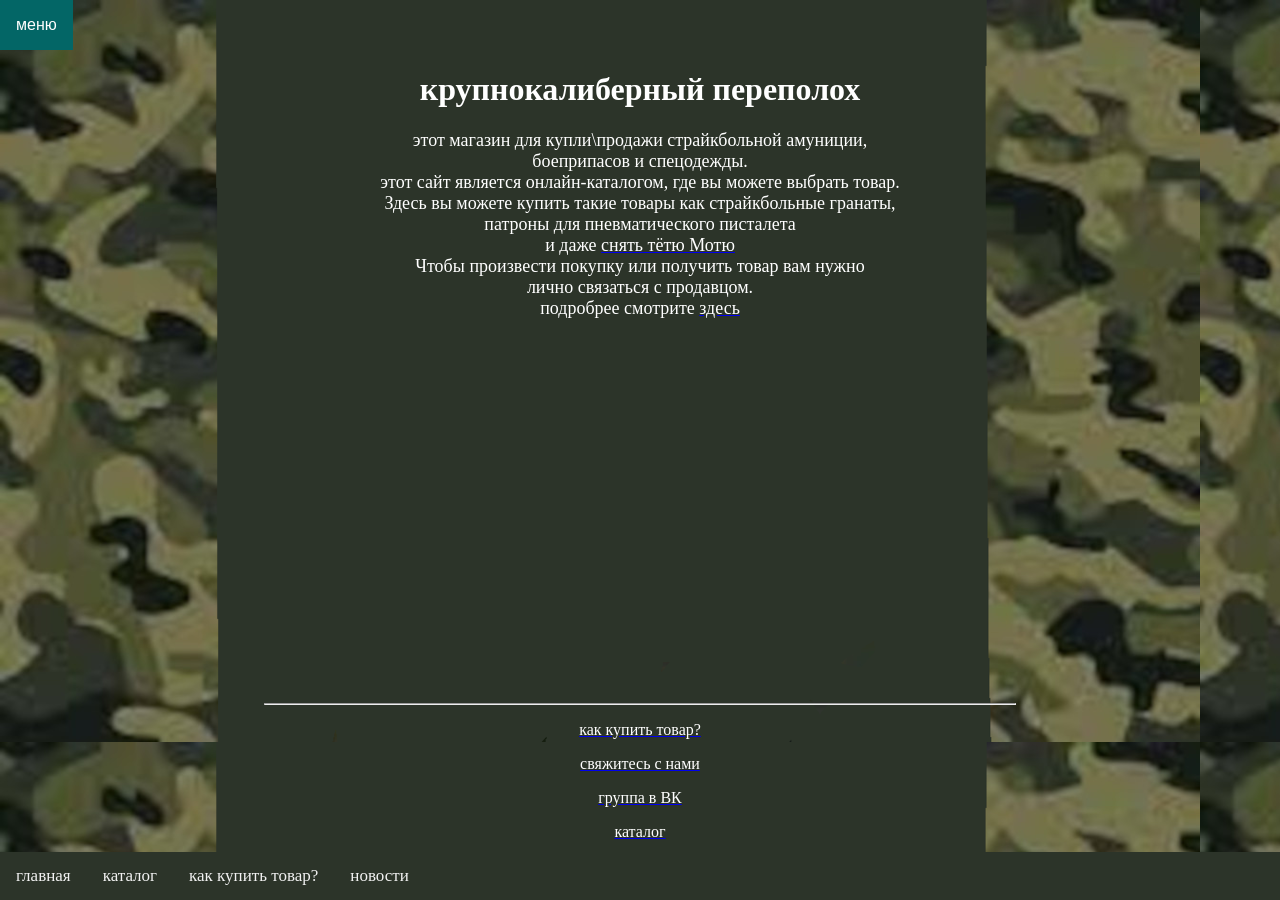
<file: index.html>
<!DOCTYPE html>
<html>
<head>
	<link rel="stylesheet" href="style.css">
	<link rel="shortcut icon" href="icon.jpeg">
	<title>"крупнокалиберный переполох"|магазин страйкбольных боеприпасов и амуниции</title>
	<meta charset = "utf-8">
	<meta name="viewport" content="width=device-width, initial-scale=1">

</head>

<body bgcolor="#666633">
	
<div class="dropdown">
<button onclick="myFunction()" class="dropbtn">меню</button>
  <div id="myDropdown" class="dropdown-content">
    <a href="catalog.html">каталог</a>
    <a href="contact.html">контакты</a>
    <a href="how.html">как купить товар?</a>
    <a href="faq.html">ЧАВО</a>
    <a href="vk">группа в ВК</a>
    <a href="news.html">новости</a>
    <a href="sell.html">продать</a>
  </div>
</div>

<div class="navbar">
  <a href="index.html">главная</a>
  <a href="catalog.html">каталог</a>
  <a href="how.html">как купить товар?</a>
  <a href="news.html">новости</a>  
</div>


<script>
function myFunction() {
    document.getElementById("myDropdown").classList.toggle("show");
}

// Close the dropdown if the user clicks outside of it
window.onclick = function(event) {
  if (!event.target.matches('.dropbtn')) {

    var dropdowns = document.getElementsByClassName("dropdown-content");
    var i;
    for (i = 0; i < dropdowns.length; i++) {
      var openDropdown = dropdowns[i];
      if (openDropdown.classList.contains('show')) {
        openDropdown.classList.remove('show');
      }
    }
  }
}
</script>
<br> 
<h1 align="center"> <font color="white">крупнокалиберный переполох</font></h1>
<p align="center";>
	<font size="4", color="white">
	этот магазин для купли\продажи страйкбольной амуниции, <br>
	боеприпасов и спецодежды. <br>
	этот сайт является онлайн-каталогом, где вы можете выбрать товар. <br>
	Здесь вы можете купить такие товары как страйкбольные гранаты, <br> 
	патроны для пневматического писталета <br>
	и даже <a href="catalog.html"><font color="white"> снять тётю Мотю </font> </a> <br>
	Чтобы произвести покупку или получить товар вам нужно <br>
	лично связаться с продавцом. <br> 
	подробрее смотрите <a href="how.html"><font color="white"> здесь </font> </a>
	</font>
</p>
<br> <br> <br> <br> <br> <br> <br> <br> <br> <br> <br> <br> <br> <br> <br> <br> <br> <br> <br> <br>
<hr width="750">
<p>
	<a href="how.html"><font color="white"> <p align="center">как купить товар? </p></font> </a>
	<a href="contact.html"><font color="white"> <p align="center">свяжитесь с нами </p></font> </a>  
	<a href="VK.html"><font color="white"><p align="center">группа в ВК </p></font></a>  
	<a href="catalog.html"><font color="white"> <p align="center">каталог </p> </font></a>
	<a href="sell.html"><font color="white"> <p align="center">продать </p> </font></a>

</p>
</body>
</html>
</file>
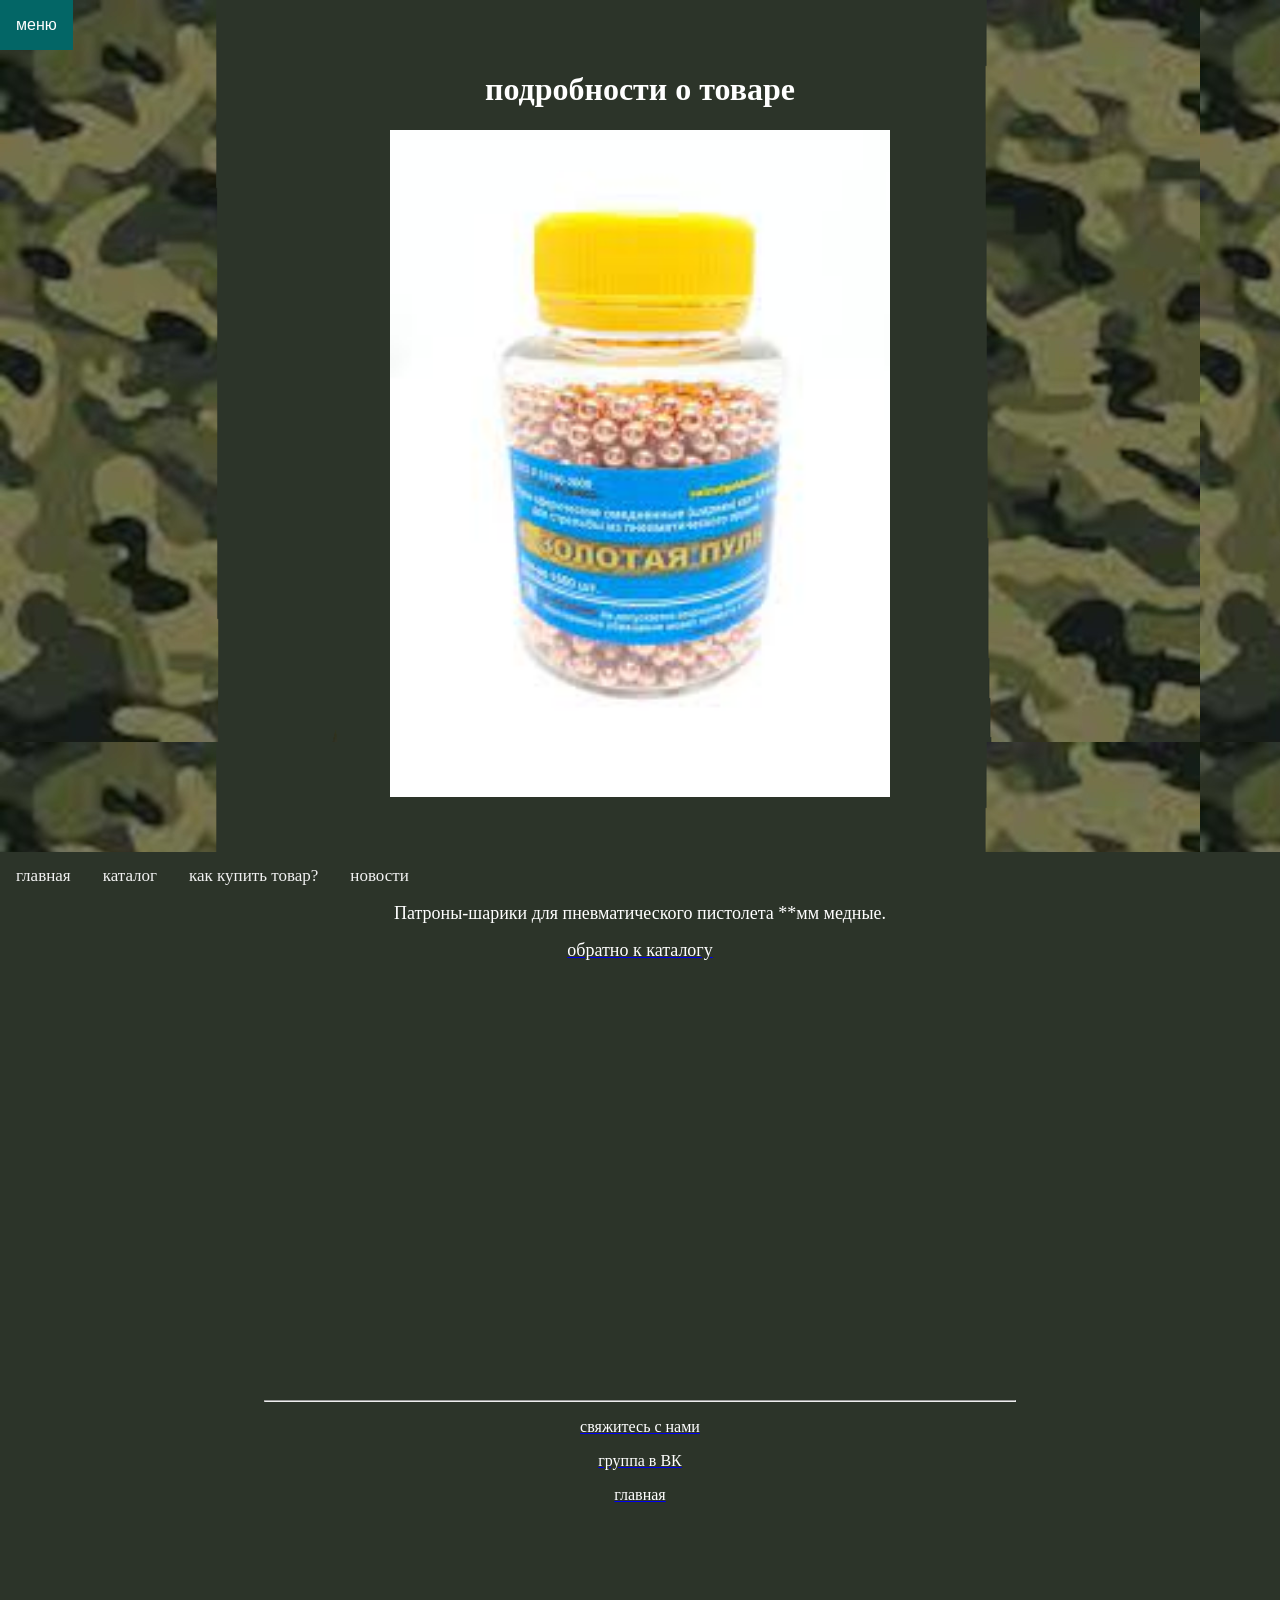
<file: bullets.html>
<!DOCTYPE html>
<html>
<head>
	<link rel="stylesheet" href="style.css">
	<link rel="shortcut icon" href="icon.jpeg">
	<title>"патроны-шарики для пневмата"|магазин страйкбольных боеприпасов и амуниции</title>
	<meta charset = "utf-8">
	<meta name="viewport" content="width=device-width, initial-scale=1">

</head>

<body bgcolor="#666633">
	
<div class="dropdown">
<button onclick="myFunction()" class="dropbtn">меню</button>
  <div id="myDropdown" class="dropdown-content">
    <a href="index.html">главная</a>
    <a href="#contact">контакты</a>
    <a href="#how">как купить товар?</a>
    <a href="#faq">ЧАВО</a>
    <a href="#vk">группа в ВК</a>
  </div>
</div>

<div class="navbar">
  <a href="index.html">главная</a>
  <a href="catalog.html">каталог</a>
  <a href="how.html">как купить товар?</a>
  <a href="news.html">новости</a>  
</div>

<script>
function myFunction() {
    document.getElementById("myDropdown").classList.toggle("show");
}

// Close the dropdown if the user clicks outside of it
window.onclick = function(event) {
  if (!event.target.matches('.dropbtn')) {

    var dropdowns = document.getElementsByClassName("dropdown-content");
    var i;
    for (i = 0; i < dropdowns.length; i++) {
      var openDropdown = dropdowns[i];
      if (openDropdown.classList.contains('show')) {
        openDropdown.classList.remove('show');
      }
    }
  }
}
</script>
<br>
<h1 align="center"> <font color="white">подробности о товаре</font></h1> 
<p align="center"> <img src="bullets.jpeg"; width="500"></p><br>
<h2 align="center"> <font color="white">***₽ пачка\ ***₽ от * упаковок и более</font></h1> 

<p align="center";>
	<font size="4", color="white">
	Патроны-шарики для пневматического пистолета **мм медные.<br>
	<a href="catalog.html"><font color="white"><p align="center">обратно к каталогу</p></font> </a>
	<br>
	</font>
</p>
<br>
<br> <br> <br> <br> <br> <br> <br> <br> <br> <br> <br> <br> <br> <br> <br> <br> <br> <br> <br> <br>
<hr width="750">
<p>
	<a href="contact.html"><font color="white"> <p align="center">свяжитесь с нами </p></font> </a>  <a href="VK.html"><font color="white"><p align="center">группа в ВК </p></font></a>  <a href="index.html"><font color="white"> <p align="center">главная</p> </font></a> <br><br>
<br><br>
</p>
</body>
</html>
</file>
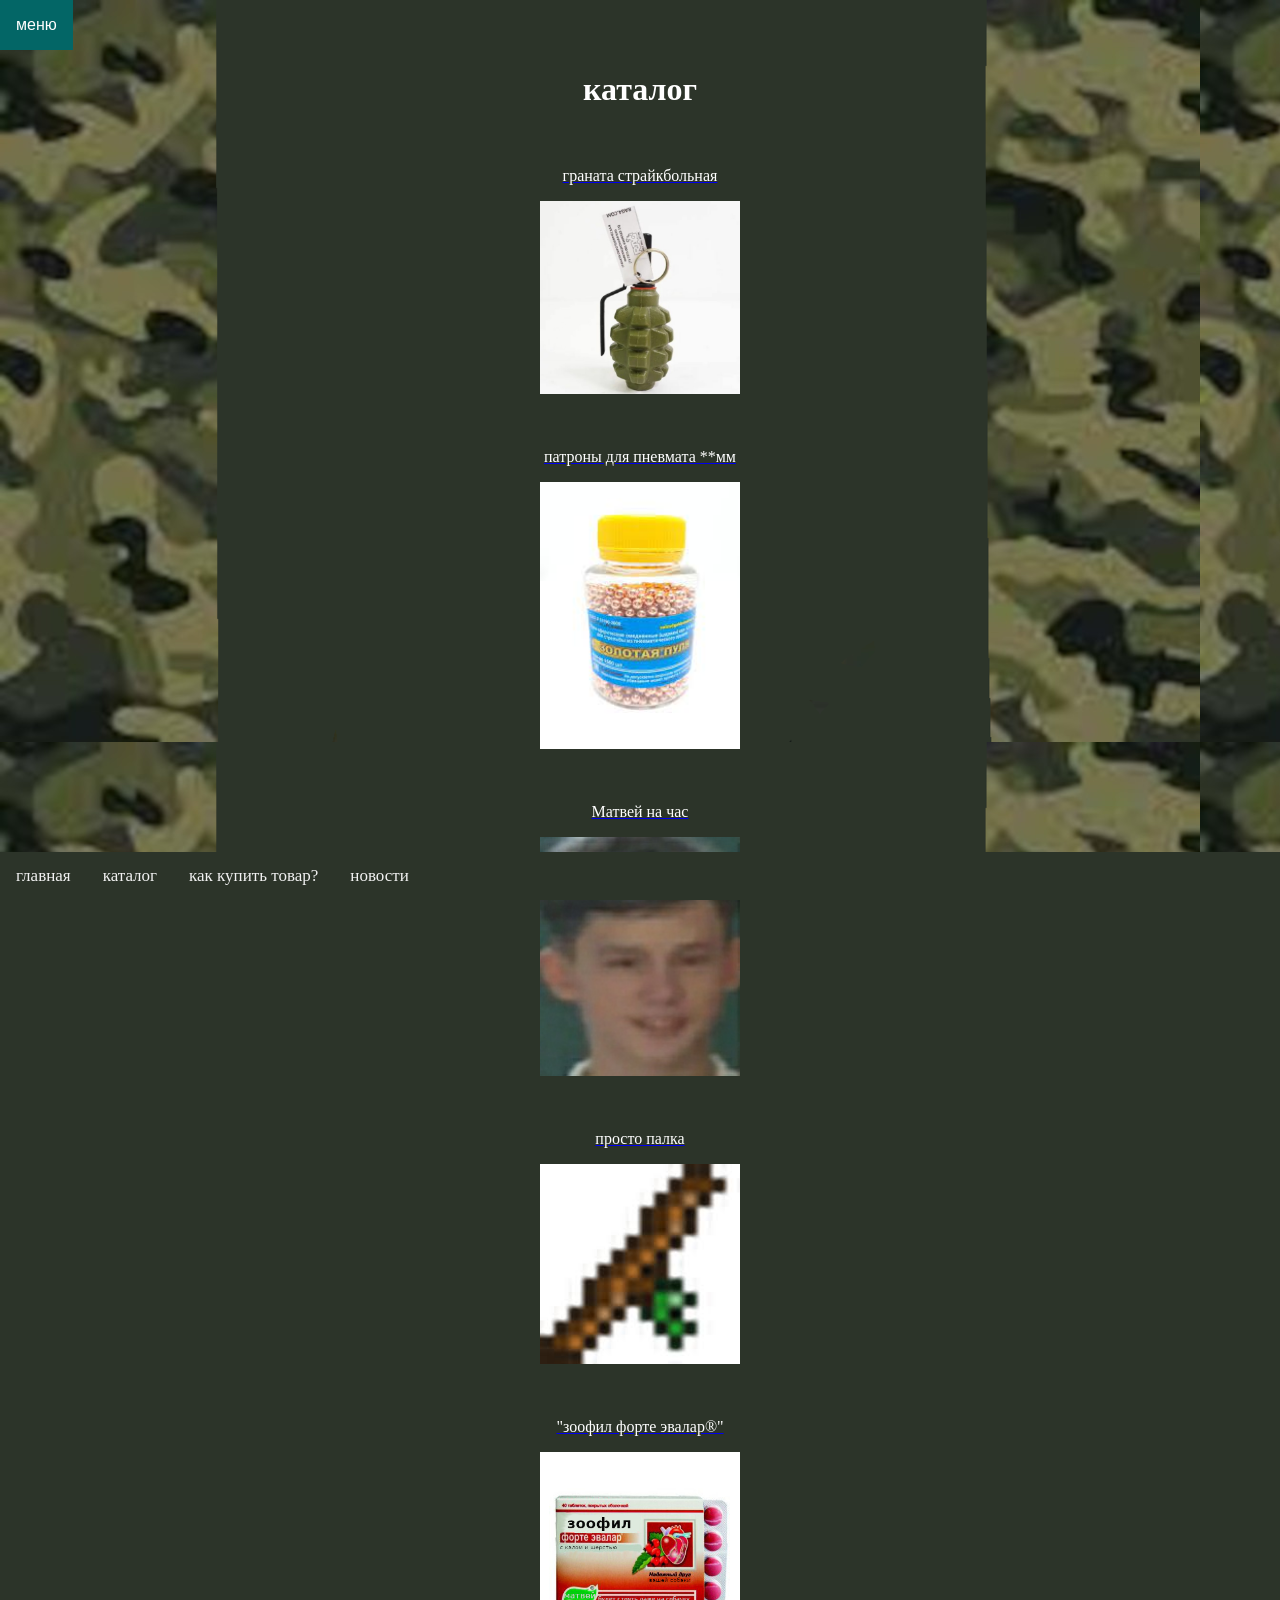
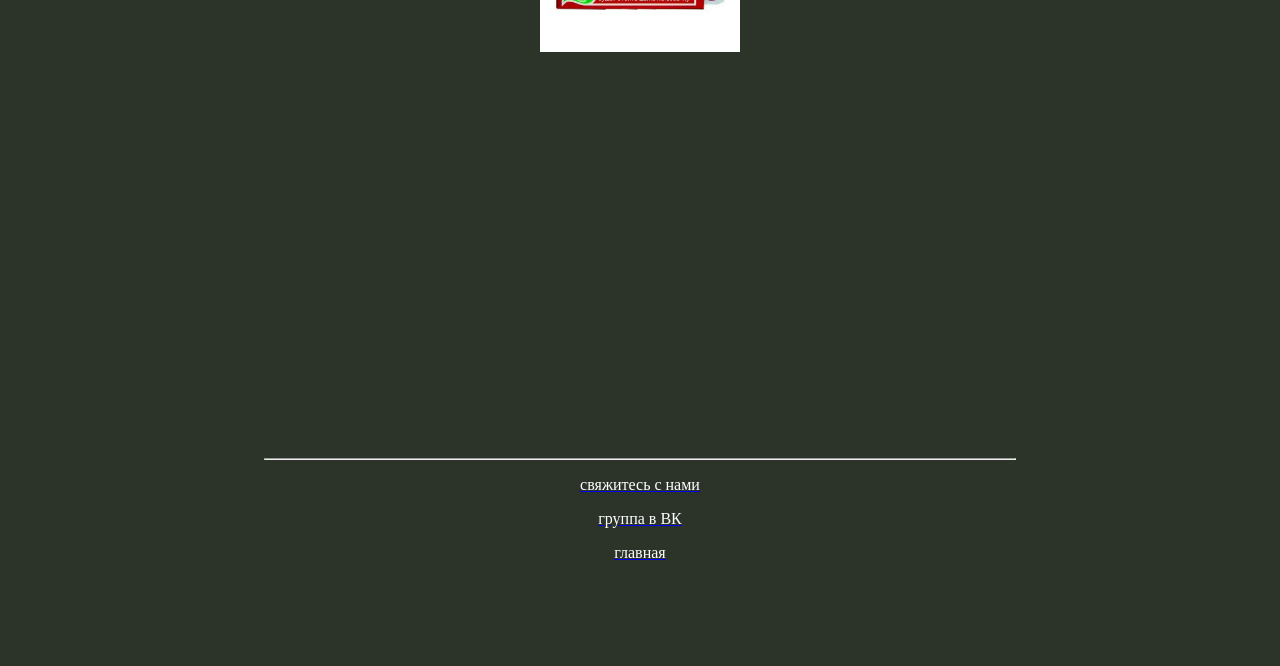
<file: catalog.html>
<!DOCTYPE html>
<html>
<head>
	<link rel="stylesheet" href="style.css">
	<link rel="shortcut icon" href="icon.jpeg">
	<title>"крупнокалиберный переполох"|магазин страйкбольных боеприпасов и амуниции</title>
	<meta charset = "utf-8">
	<meta name="viewport" content="width=device-width, initial-scale=1">

</head>

<body bgcolor="#666633">
	
<div class="dropdown">
<button onclick="myFunction()" class="dropbtn">меню</button>
  <div id="myDropdown" class="dropdown-content">
    <a href="index.html">главная</a>
    <a href="#contact">контакты</a>
    <a href="#how">как купить товар?</a>
    <a href="#faq">ЧАВО</a>
    <a href="#vk">группа в ВК</a>
  </div>
</div>

<div class="navbar">
  <a href="index.html">главная</a>
  <a href="catalog.html">каталог</a>
  <a href="how.html">как купить товар?</a>
  <a href="news.html">новости</a>  
</div>

<script>
function myFunction() {
    document.getElementById("myDropdown").classList.toggle("show");
}

// Close the dropdown if the user clicks outside of it
window.onclick = function(event) {
  if (!event.target.matches('.dropbtn')) {

    var dropdowns = document.getElementsByClassName("dropdown-content");
    var i;
    for (i = 0; i < dropdowns.length; i++) {
      var openDropdown = dropdowns[i];
      if (openDropdown.classList.contains('show')) {
        openDropdown.classList.remove('show');
      }
    }
  }
}
</script>
<br> 
<h1 align="center"> <font color="white">каталог</font></h1>
<p align="center";>
	<font size="4", color="white">
	<br>
	</font>
</p>
<a href="grenade.html"><font color="white"> <p align="center">граната страйкбольная</p></font> </a>
<a href="grenade.html"> <p align="center"> <img src="grenade.jpeg"; width="200"></p> </a> <br>

<a href="bullets.html"><font color="white"> <p align="center">патроны для пневмата **мм </p></font> </a>
<a href="bullets.html"> <p align="center"> <img src="bullets.jpeg"; width="200"></p> </a> <br>

<a href="grenade.html"><font color="white"> <p align="center">Матвей на час</p></font> </a>
<a href="grenade.html"> <p align="center"> <img src="matvey.jpeg"; width="200"></p> </a> <br>

<a href="grenade.html"><font color="white"> <p align="center">просто палка</p></font> </a>
<a href="grenade.html"> <p align="center"> <img src="palka.jpeg"; width="200"></p> </a> <br>

<a href="grenade.html"><font color="white"> <p align="center">"зоофил форте эвалар®"</p></font> </a>
<a href="grenade.html"> <p align="center"> <img src="doctor.jpeg"; width="200"></p> </a> <br>


<br> <br> <br> <br> <br> <br> <br> <br> <br> <br> <br> <br> <br> <br> <br> <br> <br> <br> <br> <br>
<hr width="750">
<p>
	<a href="contact.html"><font color="white"> <p align="center">свяжитесь с нами </p></font> </a>  <a href="VK.html"><font color="white"><p align="center">группа в ВК </p></font></a>  <a href="index.html"><font color="white"> <p align="center">главная</p> </font></a> <br><br>
<br><br>
</p>
</body>
</html>
</file>
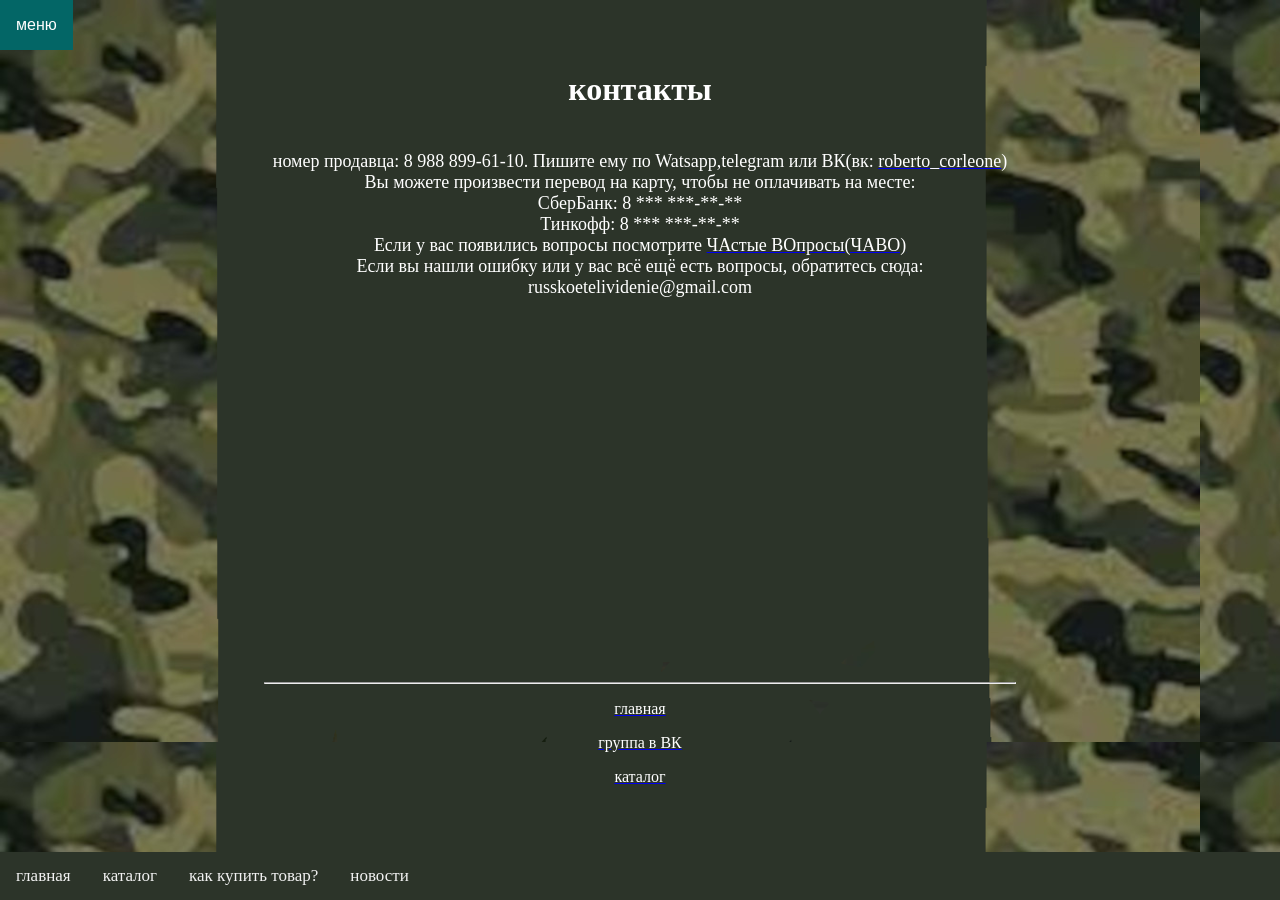
<file: contact.html>
<!DOCTYPE html>
<html>
<head>
	<link rel="stylesheet" href="style.css">
	<link rel="shortcut icon" href="icon.jpeg">
	<title>"крупнокалиберный переполох"|магазин страйкбольных боеприпасов и амуниции</title>
	<meta charset = "utf-8">
	<meta name="viewport" content="width=device-width, initial-scale=1">
</head>
<body bgcolor="#666633">
	
<div class="dropdown">
<button onclick="myFunction()" class="dropbtn">меню</button>
  <div id="myDropdown" class="dropdown-content">
    <a href="index.html">главная</a>
    <a href="#how">как купить товар?</a>
    <a href="#faq">ЧАВО</a>
    <a href="#vk">группа в ВК</a>
  </div>
</div>

<div class="navbar">
  <a href="index.html">главная</a>
  <a href="catalog.html">каталог</a>
  <a href="how.html">как купить товар?</a>
  <a href="news.html">новости</a>  
</div>

<script>
function myFunction() {
    document.getElementById("myDropdown").classList.toggle("show");
}

// Close the dropdown if the user clicks outside of it
window.onclick = function(event) {
  if (!event.target.matches('.dropbtn')) {

    var dropdowns = document.getElementsByClassName("dropdown-content");
    var i;
    for (i = 0; i < dropdowns.length; i++) {
      var openDropdown = dropdowns[i];
      if (openDropdown.classList.contains('show')) {
        openDropdown.classList.remove('show');
      }
    }
  }
}
</script>
<br> 
<h1 align="center"> <font color="white">контакты</font></h1>
<p align="center";>
	<font size="4", color="white">
	<br>
	номер продавца: 8 988 899-61-10. Пишите ему по Watsapp,telegram или ВК(вк: <a href="http://vk.com/roberto_corleone"><font color="white">roberto_corleone</font></a>)<br>
	Вы можете произвести перевод на карту, чтобы не оплачивать на месте: <br>
	СберБанк: 8 *** ***-**-** <br>
	Тинкофф: 8 *** ***-**-** <br>
	Если у вас появились вопросы посмотрите <a href="faq.html"> <font color="white">ЧАстые ВОпросы(ЧАВО)</font></a> <br>
	Если вы нашли ошибку или у вас всё ещё есть вопросы, обратитесь сюда: <br>
	russkoetelividenie@gmail.com
	<br>
	
	</font>
</p>
<br> <br> <br> <br> <br> <br> <br> <br> <br> <br> <br> <br> <br> <br> <br> <br> <br> <br> <br> <br>
<hr width="750">
<p>
	<a href="index.html"><font color="white"> <p align="center">главная</p></font> </a>  <a href="VK.html"><font color="white"><p align="center">группа в ВК </p></font></a>  <a href="catalog.html"><font color="white"> <p align="center">каталог </p> </font></a>
</p>
<br><br>
</body>
</html>
</file>
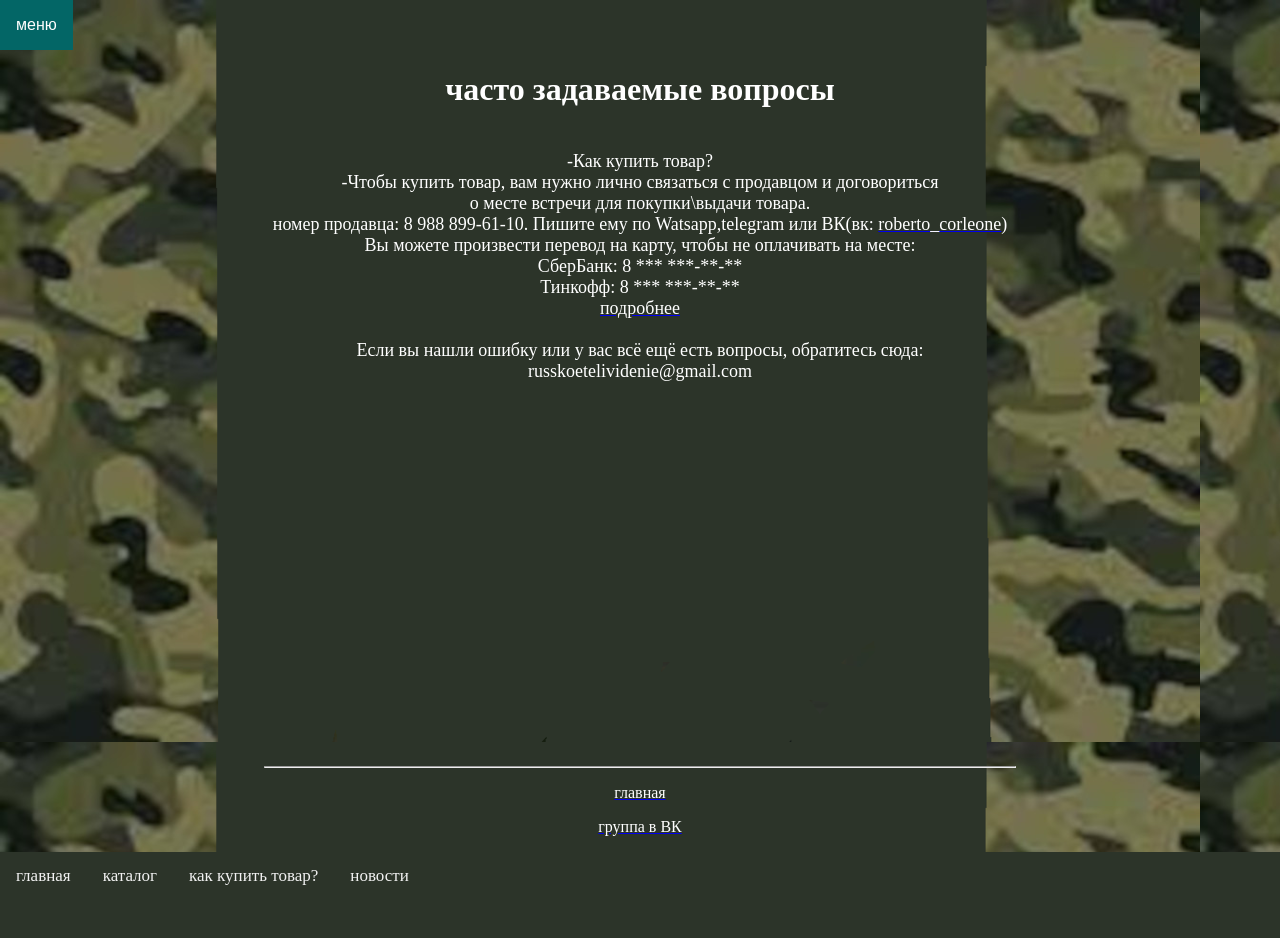
<file: faq.html>
<!DOCTYPE html>
<html>
<head>
	<link rel="stylesheet" href="style.css">	
	<link rel="shortcut icon" href="icon.jpeg">
	<title>"крупнокалиберный переполох"|магазин страйкбольных боеприпасов и амуниции</title>
	<meta charset = "utf-8">
	<meta name="viewport" content="width=device-width, initial-scale=1">
</head>

<body bgcolor="#666633">
	
<div class="dropdown">
<button onclick="myFunction()" class="dropbtn">меню</button>
  <div id="myDropdown" class="dropdown-content">
    <a href="index.html">главная</a>
    <a href="#how">как купить товар?</a>
    <a href="#catalog">каталог</a>
    <a href="#vk">группа в ВК</a>
  </div>
</div>

<div class="navbar">
  <a href="index.html">главная</a>
  <a href="catalog.html">каталог</a>
  <a href="how.html">как купить товар?</a>
  <a href="news.html">новости</a>  
</div>

<script>
function myFunction() {
    document.getElementById("myDropdown").classList.toggle("show");
}

// Close the dropdown if the user clicks outside of it
window.onclick = function(event) {
  if (!event.target.matches('.dropbtn')) {

    var dropdowns = document.getElementsByClassName("dropdown-content");
    var i;
    for (i = 0; i < dropdowns.length; i++) {
      var openDropdown = dropdowns[i];
      if (openDropdown.classList.contains('show')) {
        openDropdown.classList.remove('show');
      }
    }
  }
}
</script>
<br> 
<h1 align="center"> <font color="white">часто задаваемые вопросы</font></h1>
<p align="center";>
	<font size="4", color="white">
	<br>
	-Как купить товар? <br>
	-Чтобы купить товар, вам нужно лично связаться с продавцом и договориться <br> 
	 о месте встречи для покупки\выдачи товара. <br>
     номер продавца: 8 988 899-61-10. Пишите ему по Watsapp,telegram или ВК(вк: <a href="http://vk.com/roberto_corleone"><font color="white">roberto_corleone</font></a>)<br>
	 Вы можете произвести перевод на карту, чтобы не оплачивать на месте: <br>
	 СберБанк: 8 *** ***-**-** <br>
	 Тинкофф: 8 *** ***-**-** <br>
	 <a href="how.html"> <font color="white">подробнее</font></a> <br><br>
	Если вы нашли ошибку или у вас всё ещё есть вопросы, обратитесь сюда: <br>
	russkoetelividenie@gmail.com
	<br>
	
	</font>
</p>
<br> <br> <br> <br> <br> <br> <br> <br> <br> <br> <br> <br> <br> <br> <br> <br> <br> <br> <br> <br>
<hr width="750">
<p>
	<a href="index.html"><font color="white"> <p align="center">главная</p></font> </a>  <a href="VK.html"><font color="white"><p align="center">группа в ВК </p></font></a>  <a href="catalog.html"><font color="white"> <p align="center">каталог </p> </font></a>
<br><br>
</p>
</body>
</html>
</file>
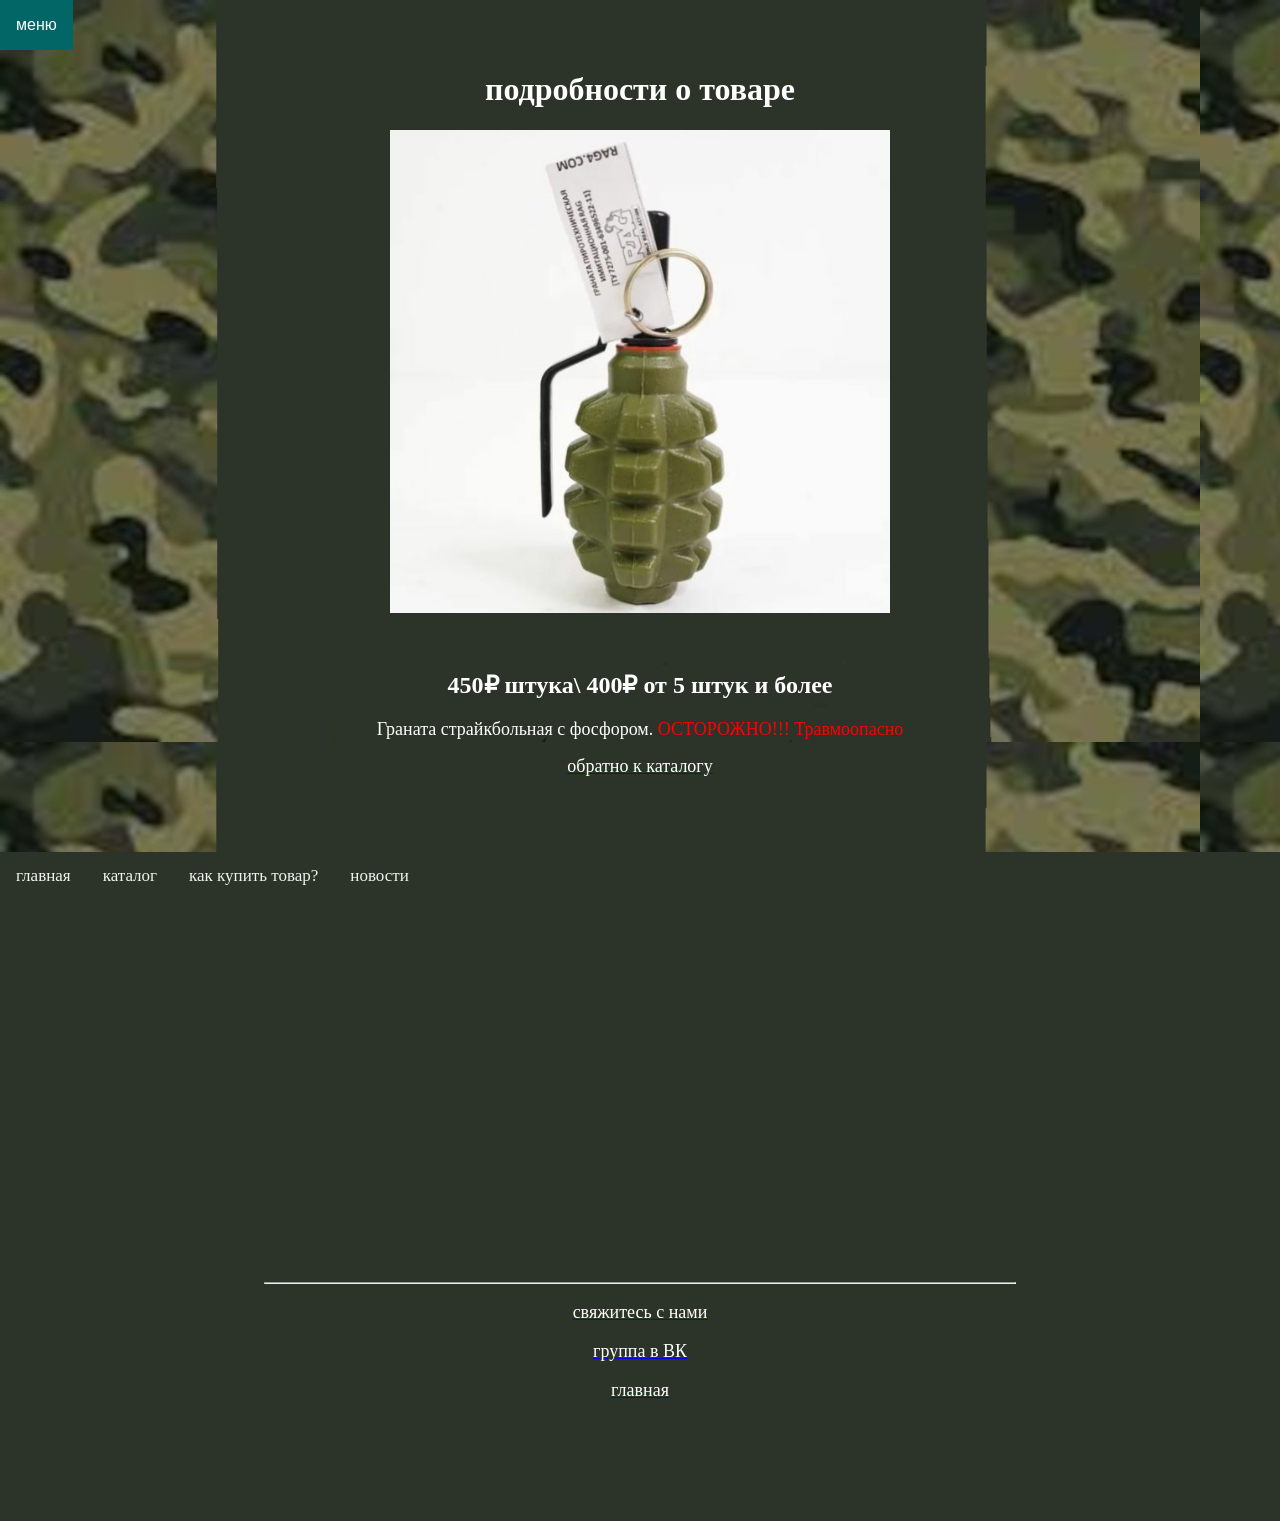
<file: grenade.html>
<!DOCTYPE html>
<html>
<head>
	<link rel="stylesheet" href="style.css">
	<link rel="shortcut icon" href="icon.jpeg">
	<title>"граната страйкбольная"|магазин страйкбольных боеприпасов и амуниции</title>
	<meta charset = "utf-8">
	<meta name="viewport" content="width=device-width, initial-scale=1">

</head>

<body bgcolor="#666633">
	
<div class="dropdown">
<button onclick="myFunction()" class="dropbtn">меню</button>
  <div id="myDropdown" class="dropdown-content">
    <a href="index.html">главная</a>
    <a href="#contact">контакты</a>
    <a href="#how">как купить товар?</a>
    <a href="#faq">ЧАВО</a>
    <a href="#vk">группа в ВК</a>
  </div>
</div>

<div class="navbar">
  <a href="index.html">главная</a>
  <a href="catalog.html">каталог</a>
  <a href="how.html">как купить товар?</a>
  <a href="news.html">новости</a>  
</div>

<script>
function myFunction() {
    document.getElementById("myDropdown").classList.toggle("show");
}

// Close the dropdown if the user clicks outside of it
window.onclick = function(event) {
  if (!event.target.matches('.dropbtn')) {

    var dropdowns = document.getElementsByClassName("dropdown-content");
    var i;
    for (i = 0; i < dropdowns.length; i++) {
      var openDropdown = dropdowns[i];
      if (openDropdown.classList.contains('show')) {
        openDropdown.classList.remove('show');
      }
    }
  }
}
</script>
<br>
<h1 align="center"> <font color="white">подробности о товаре</font></h1> 
<p align="center"> <img src="grenade.jpeg"; width="500"></p><br>
<h2 align="center"> <font color="white">450₽ штука\ 400₽ от 5 штук и более</font></h1> 

<p align="center";>
	<font size="4", color="white">
	Граната страйкбольная с фосфором. <font size="4", color="red">ОСТОРОЖНО!!! Травмоопасно<font><br>
	<a href="catalog.html"><font color="white"><p align="center">обратно к каталогу</p></font> </a>
	<br>
	</font>
</p>
<br>
<br> <br> <br> <br> <br> <br> <br> <br> <br> <br> <br> <br> <br> <br> <br> <br> <br> <br> <br> <br>
<hr width="750">
<p>
	<a href="contact.html"><font color="white"> <p align="center">свяжитесь с нами </p></font> </a>  <a href="VK.html"><font color="white"><p align="center">группа в ВК </p></font></a>  <a href="index.html"><font color="white"> <p align="center">главная</p> </font></a> <br><br>
<br><br>
</p>
</body>
</html>
</file>
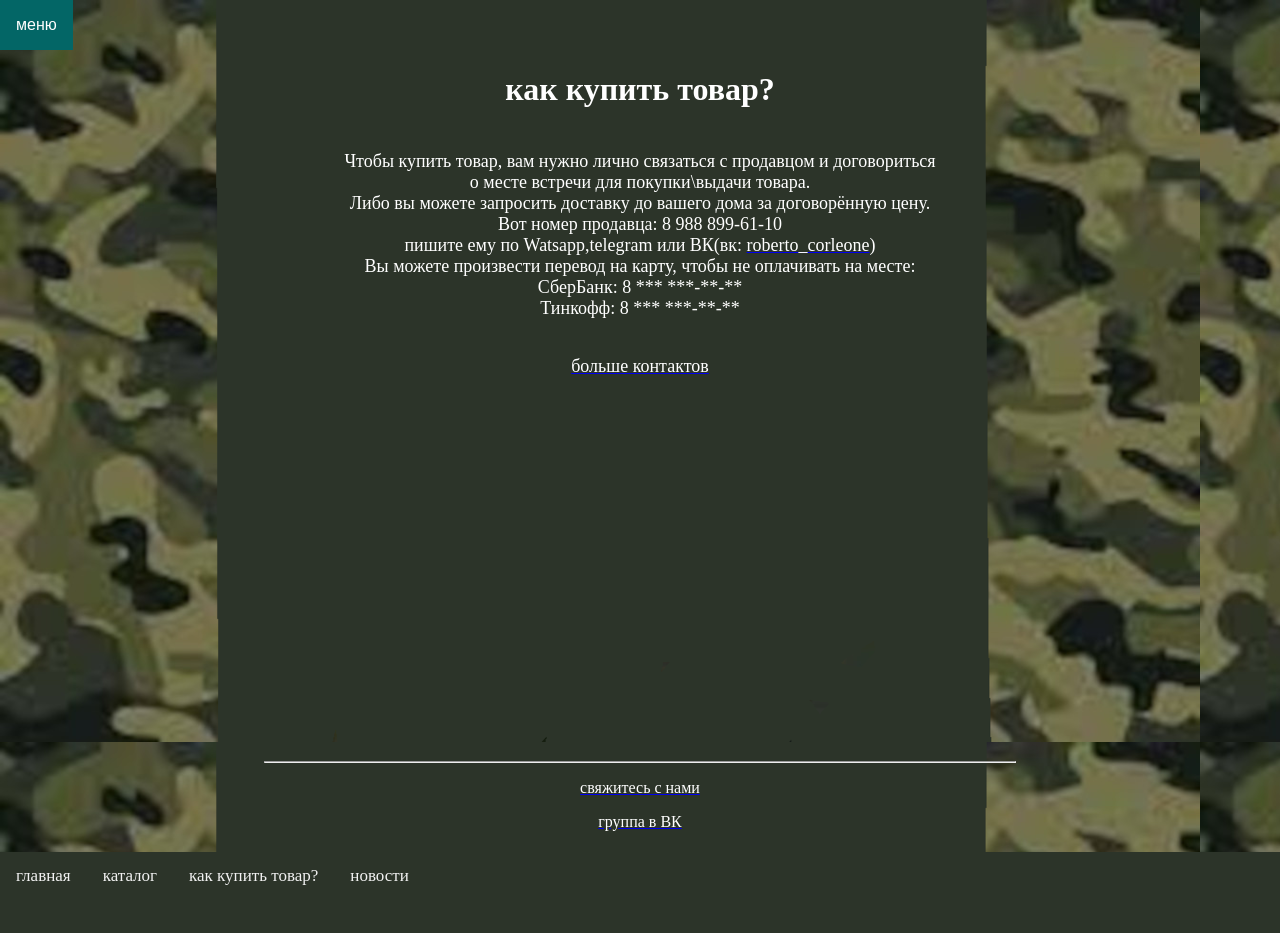
<file: how.html>
<!DOCTYPE html>
<html>
<head>
	<link rel="stylesheet" href="style.css">
	<link rel="shortcut icon" href="icon.jpeg">
	<title>"крупнокалиберный переполох"|магазин страйкбольных боеприпасов и амуниции</title>
	<meta charset = "utf-8">
	<meta name="viewport" content="width=device-width, initial-scale=1">
</head>

<body bgcolor="#666633">
	
<div class="dropdown">
<button onclick="myFunction()" class="dropbtn">меню</button>
  <div id="myDropdown" class="dropdown-content">
    <a href="index.html">главная</a>
    <a href="#contact">контакты</a>
    <a href="#faq">ЧАВО</a>
    <a href="#vk">группа в ВК</a>
  </div>
</div>

<div class="navbar">
  <a href="index.html">главная</a>
  <a href="catalog.html">каталог</a>
  <a href="how.html">как купить товар?</a>
  <a href="news.html">новости</a>  
</div>

<script>
function myFunction() {
    document.getElementById("myDropdown").classList.toggle("show");
}

// Close the dropdown if the user clicks outside of it
window.onclick = function(event) {
  if (!event.target.matches('.dropbtn')) {

    var dropdowns = document.getElementsByClassName("dropdown-content");
    var i;
    for (i = 0; i < dropdowns.length; i++) {
      var openDropdown = dropdowns[i];
      if (openDropdown.classList.contains('show')) {
        openDropdown.classList.remove('show');
      }
    }
  }
}
</script>
<br> 
<h1 align="center"> <font color="white">как купить товар?</font></h1>
<p align="center";>
	<font size="4", color="white">
	<br>
	Чтобы купить товар, вам нужно лично связаться с продавцом и договориться <br> 
	о месте встречи для покупки\выдачи товара. <br>
	Либо вы можете запросить доставку до вашего дома за договорённую цену. <br> 
	Вот номер продавца: 8 988 899-61-10 <br> 
	пишите ему по Watsapp,telegram или ВК(вк: <a href="http://vk.com/roberto_corleone"><font color="white">roberto_corleone</font></a>)<br>
	Вы можете произвести перевод на карту, чтобы не оплачивать на месте: <br>
	СберБанк: 8 *** ***-**-** <br>
	Тинкофф: 8 *** ***-**-** <br>
	<br>
	
	<a href="contact.html"><font color="white"> <p align="center">больше контактов</p></font> </a>
	</font>
</p>
<br> <br> <br> <br> <br> <br> <br> <br> <br> <br> <br> <br> <br> <br> <br> <br> <br> <br> <br> <br>
<hr width="750">
<p>
	<a href="contact.html"><font color="white"> <p align="center">свяжитесь с нами </p></font> </a>  <a href="VK.html"><font color="white"><p align="center">группа в ВК </p></font></a>  <a href="catalog.html"><font color="white"> <p align="center">каталог </p> </font></a>
<br><br>
</p>
</body>
</html>
</file>
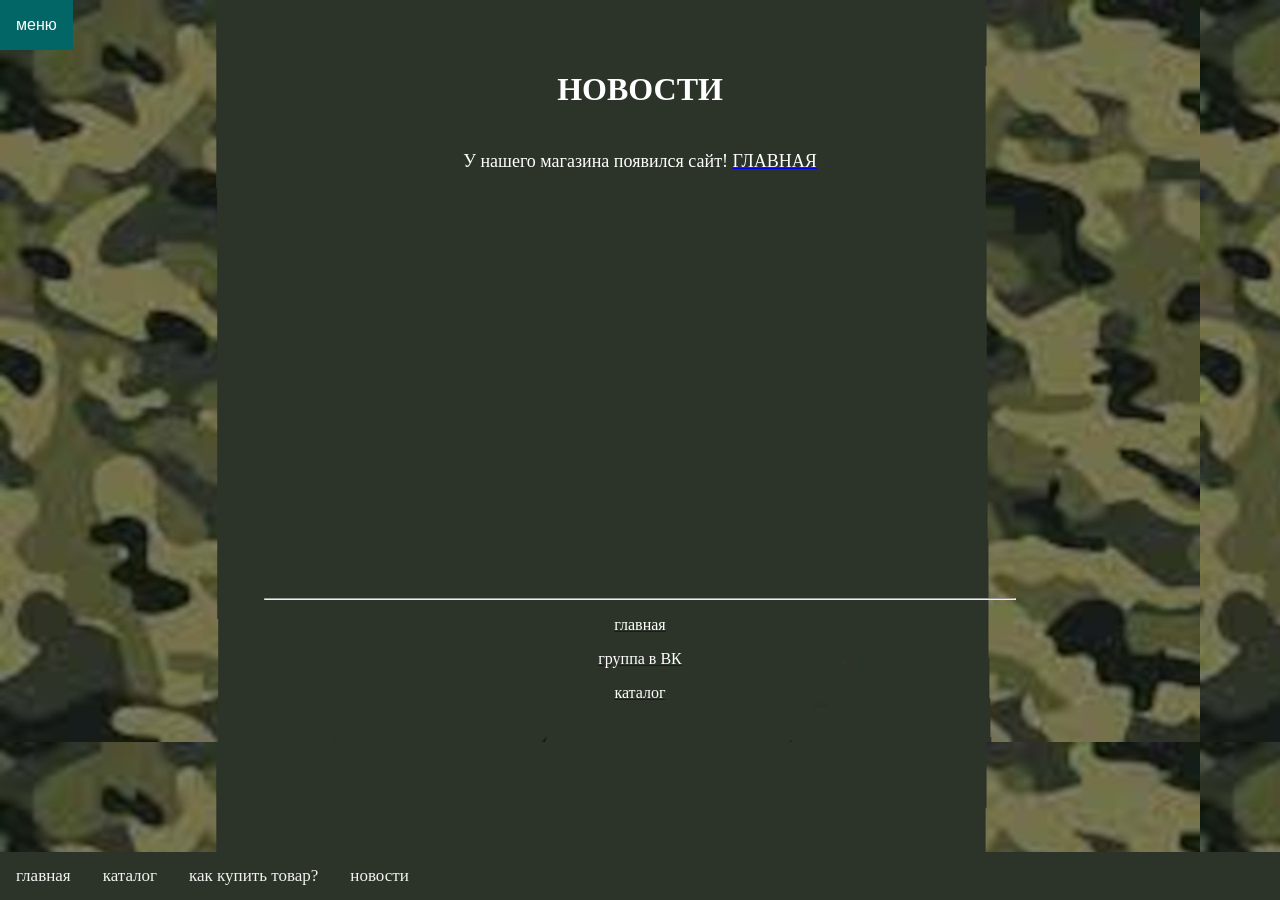
<file: news.html>
<!DOCTYPE html>
<html>
<head>
	<link rel="stylesheet" href="style.css">	
	<link rel="shortcut icon" href="icon.jpeg">
	<title>"крупнокалиберный переполох"|магазин страйкбольных боеприпасов и амуниции</title>
	<meta charset = "utf-8">
	<meta name="viewport" content="width=device-width, initial-scale=1">
</head>

<body bgcolor="#666633">
	
<div class="dropdown">
<button onclick="myFunction()" class="dropbtn">меню</button>
  <div id="myDropdown" class="dropdown-content">
    <a href="index.html">главная</a>
    <a href="#how">как купить товар?</a>
    <a href="#catalog">каталог</a>
    <a href="#vk">группа в ВК</a>
  </div>
</div>

<div class="navbar">
  <a href="index.html">главная</a>
  <a href="catalog.html">каталог</a>
  <a href="how.html">как купить товар?</a>
  <a href="news.html">новости</a>  
</div>

<script>
function myFunction() {
    document.getElementById("myDropdown").classList.toggle("show");
}

// Close the dropdown if the user clicks outside of it
window.onclick = function(event) {
  if (!event.target.matches('.dropbtn')) {

    var dropdowns = document.getElementsByClassName("dropdown-content");
    var i;
    for (i = 0; i < dropdowns.length; i++) {
      var openDropdown = dropdowns[i];
      if (openDropdown.classList.contains('show')) {
        openDropdown.classList.remove('show');
      }
    }
  }
}
</script>
<br> 
<h1 align="center"> <font color="white">НОВОСТИ</font></h1>
<p align="center";>
	<font size="4", color="white">
	<br>
	У нашего магазина появился сайт!
	 <a href="index.html"> <font color="white">ГЛАВНАЯ</font></a> <br><br>
	<br>
	
	</font>
</p>
<br> <br> <br> <br> <br> <br> <br> <br> <br> <br> <br> <br> <br> <br> <br> <br> <br> <br> <br> <br>
<hr width="750">
<p>
	<a href="index.html"><font color="white"> <p align="center">главная</p></font> </a>  <a href="VK.html"><font color="white"><p align="center">группа в ВК </p></font></a>  <a href="catalog.html"><font color="white"> <p align="center">каталог </p> </font></a>
<br><br>
</p>
</body>
</html>
</file>
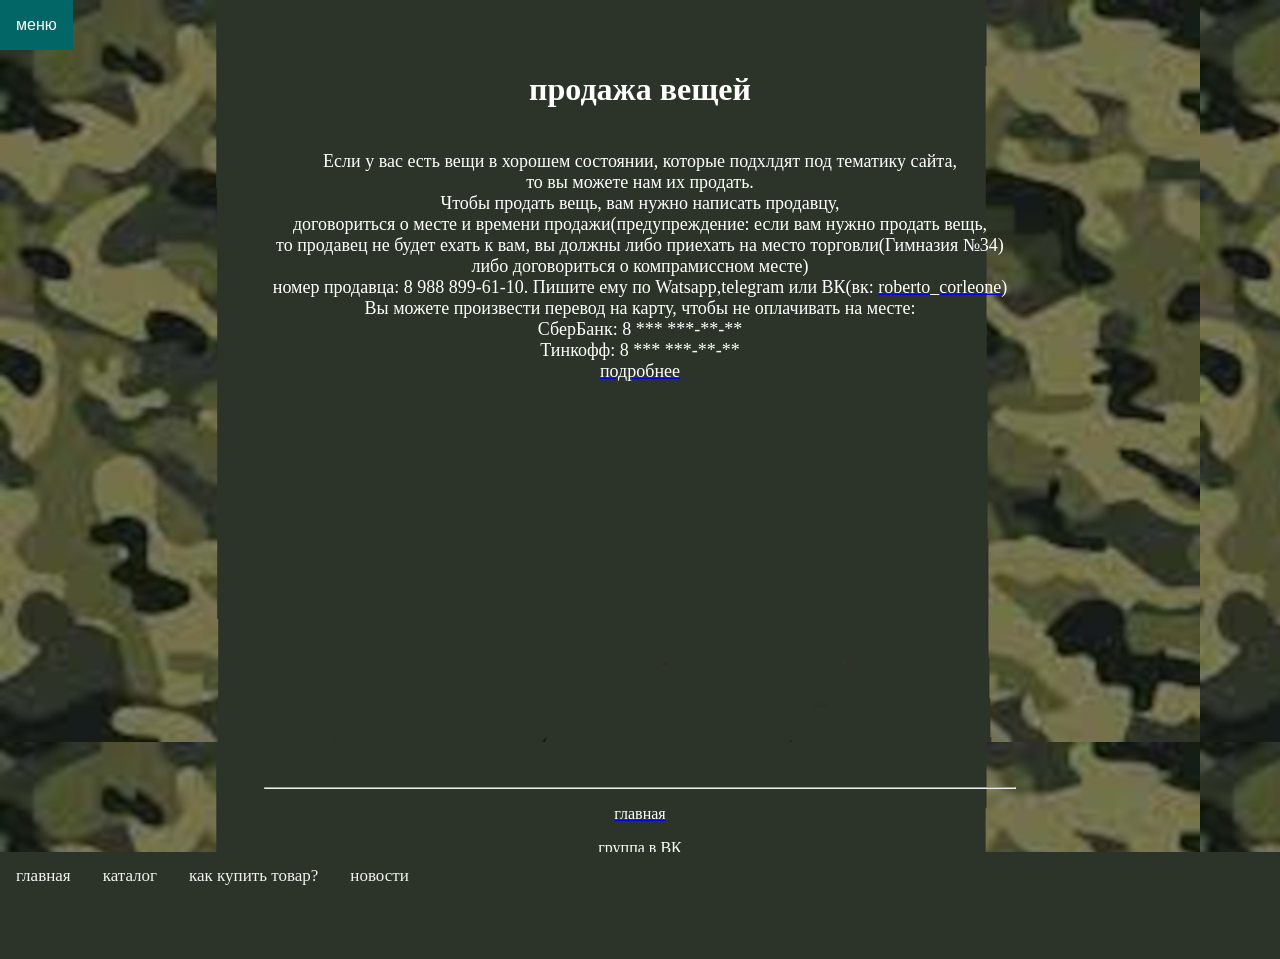
<file: sell.html>
<!DOCTYPE html>
<html>
<head>
	<link rel="stylesheet" href="style.css">	
	<link rel="shortcut icon" href="icon.jpeg">
	<title>"крупнокалиберный переполох"|магазин страйкбольных боеприпасов и амуниции</title>
	<meta charset = "utf-8">
	<meta name="viewport" content="width=device-width, initial-scale=1">
</head>

<body bgcolor="#666633">
	
<div class="dropdown">
<button onclick="myFunction()" class="dropbtn">меню</button>
  <div id="myDropdown" class="dropdown-content">
    <a href="index.html">главная</a>
    <a href="#how">как купить товар?</a>
    <a href="#catalog">каталог</a>
    <a href="#vk">группа в ВК</a>
  </div>
</div>

<div class="navbar">
  <a href="index.html">главная</a>
  <a href="catalog.html">каталог</a>
  <a href="how.html">как купить товар?</a>
  <a href="news.html">новости</a>  
</div>

<script>
function myFunction() {
    document.getElementById("myDropdown").classList.toggle("show");
}

// Close the dropdown if the user clicks outside of it
window.onclick = function(event) {
  if (!event.target.matches('.dropbtn')) {

    var dropdowns = document.getElementsByClassName("dropdown-content");
    var i;
    for (i = 0; i < dropdowns.length; i++) {
      var openDropdown = dropdowns[i];
      if (openDropdown.classList.contains('show')) {
        openDropdown.classList.remove('show');
      }
    }
  }
}
</script>
<br> 
<h1 align="center"> <font color="white">продажа вещей</font></h1>
<p align="center";>
	<font size="4", color="white">
	<br>
	Если у вас есть вещи в хорошем состоянии, которые подхлдят под тематику сайта, <br>
	то вы можете нам их продать. <br>
	Чтобы продать вещь, вам нужно написать продавцу,<br>
	договориться о месте и времени продажи(предупреждение: если вам нужно продать вещь, <br>
	то продавец не будет ехать к вам, вы должны либо приехать на место торговли(Гимназия №34) <br>
	либо договориться о компрамиссном месте) 
	<br>
     номер продавца: 8 988 899-61-10. Пишите ему по Watsapp,telegram или ВК(вк: <a href="http://vk.com/roberto_corleone"><font color="white">roberto_corleone</font></a>)<br>
	 Вы можете произвести перевод на карту, чтобы не оплачивать на месте: <br>
	 СберБанк: 8 *** ***-**-** <br>
	 Тинкофф: 8 *** ***-**-** <br>
	<a href="how.html"> <font color="white">подробнее</font></a> <br><br>
	
	</font>
</p>
<br> <br> <br> <br> <br> <br> <br> <br> <br> <br> <br> <br> <br> <br> <br> <br> <br> <br> <br> <br>
<hr width="750">
<p>
	<a href="index.html"><font color="white"> <p align="center">главная</p></font> </a>  <a href="VK.html"><font color="white"><p align="center">группа в ВК </p></font></a>  <a href="catalog.html"><font color="white"> <p align="center">каталог </p> </font></a>
	<br><br>
</p>
</body>
</html>
</file>
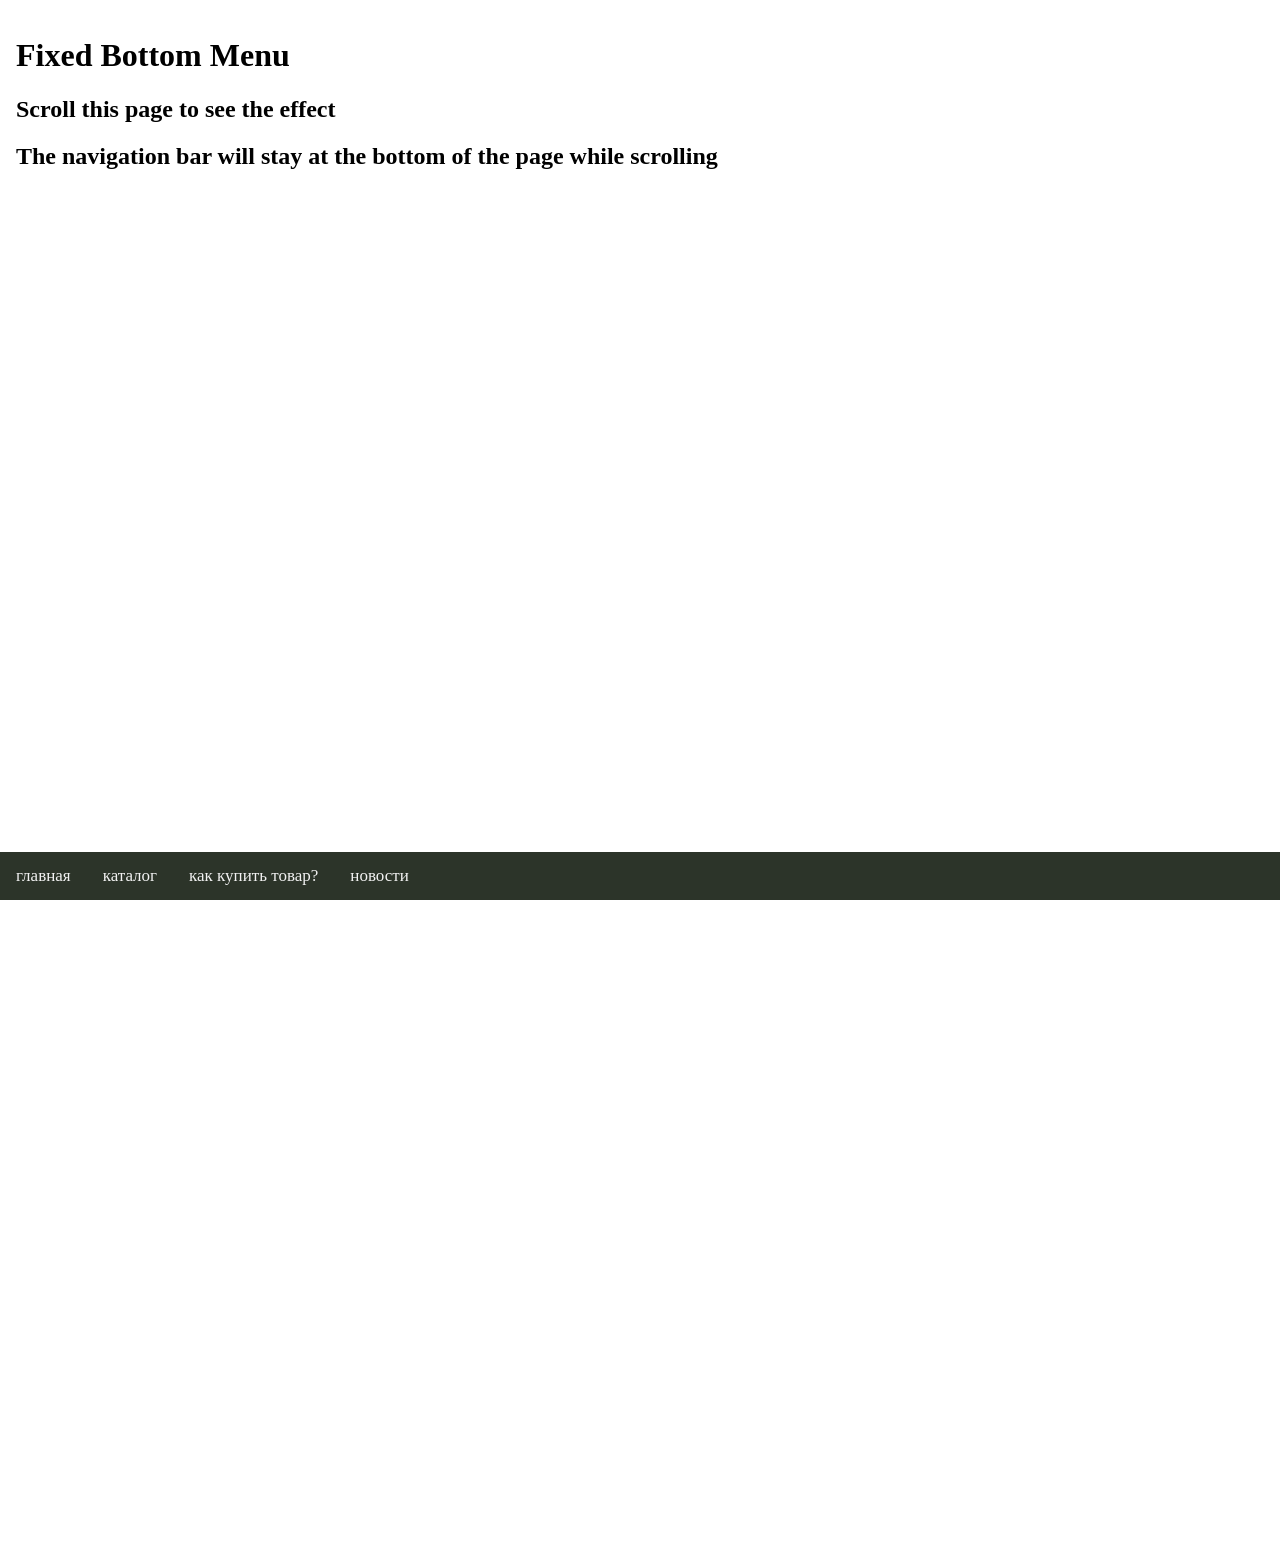
<file: x.html>
<!DOCTYPE html>
<html>
<head>
<meta name="viewport" content="width=device-width, initial-scale=1">
<style>
body {margin:0;}

.navbar {
  overflow: hidden;
  background-color: #2c3429;
  position: fixed;
  bottom: 0;
  width: 100%;
}

.navbar a {
  float: left;
  display: block;
  color: #f2f2f2;
  text-align: center;
  padding: 14px 16px;
  text-decoration: none;
  font-size: 17px;
}

.navbar a:hover {
  background: #1e291a;
  color: f2f2f2;
}

.main {
  padding: 16px;
  margin-bottom: 30px;
  height: 1500px; /* Used in this example to enable scrolling */
}
</style>
</head>
<body>

<div class="navbar">
  <a href="#index">главная</a>
  <a href="#catalog">каталог</a>
  <a href="#how">как купить товар?</a>
  <a href="#news">новости</a>  
</div>

<div class="main">
  <h1>Fixed Bottom Menu</h1>
  <h2>Scroll this page to see the effect</h2>
  <h2>The navigation bar will stay at the bottom of the page while scrolling</h2>
</div>

</body>
</html>
</file>
<file: style.css>
.dropbtn {
    background-color: #036666;
    color: white;
    padding: 16px;
    font-size: 16px;
    border: none;
    cursor: pointer;
}

.dropbtn:hover, .dropbtn:focus {
    background-color: #005440;
}

.dropdown {
    position: relative;
    display: inline-block;
}

.dropdown-content {
    display: none;
    position: absolute;
    background-color: #005440;
    min-width: 160px;
    overflow: auto;
    box-shadow: 0px 8px 16px 0px rgba(0,0,0,0.2);
    z-index: 1;
}

.dropdown-content a {
    color: white;
    padding: 12px 16px;
    text-decoration: none;
    display: block;
}

.dropdown a:hover {background-color: #004535;}

.show {display: block;}

	body {
		background: #2c3429 url(fon_index.png);
		color: #fff;
		background-attachment: fixed;
	}

body {margin:0;}

.navbar {
  overflow: hidden;
  background-color: #2c3429;
  position: fixed;
  bottom: 0;
  width: 100%;
}

.navbar a {
  float: left;
  display: block;
  color: #f2f2f2;
  text-align: center;
  padding: 14px 16px;
  text-decoration: none;
  font-size: 17px;
}

.navbar a:hover {
  background: #1e291a;
  color: f2f2f2;
}

.main {
  padding: 16px;
  margin-bottom: 30px;
  height: 1500px; /* Used in this example to enable scrolling */
}
</file>
